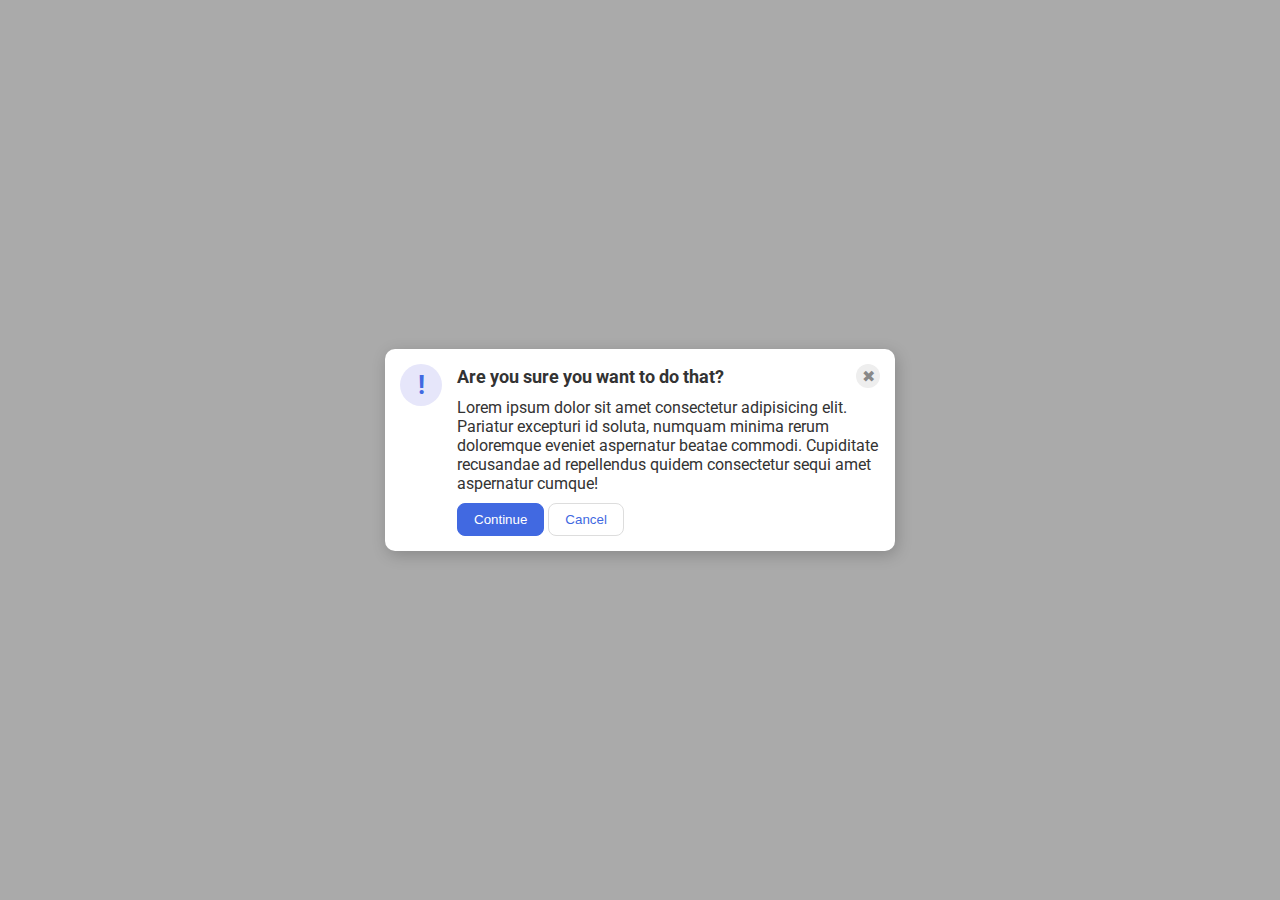
<file: flex/05-flex-modal/index.html>
<!DOCTYPE html>
<html lang="en">
  <head>
    <meta charset="UTF-8">
    <meta http-equiv="X-UA-Compatible" content="IE=edge">
    <meta name="viewport" content="width=device-width, initial-scale=1.0">
    <link rel="stylesheet" href="style.css">
    <title>Modal</title>
  </head>
  <body>
    <div class="modal">
      <div class="icon">!</div>
      <div class="content-container">
        <div class="header-container">
          <div class="header">Are you sure you want to do that?</div>
          <div class="close-button">✖</div>
        </div>
        <div class="text">Lorem ipsum dolor sit amet consectetur adipisicing elit. Pariatur excepturi id soluta, numquam minima rerum doloremque eveniet aspernatur beatae commodi. Cupiditate recusandae ad repellendus quidem consectetur sequi amet aspernatur cumque!</div>
        <button class="continue">Continue</button>
        <button class="cancel">Cancel</button>
      </div>
    </div>
  </body>
</html>
</file>
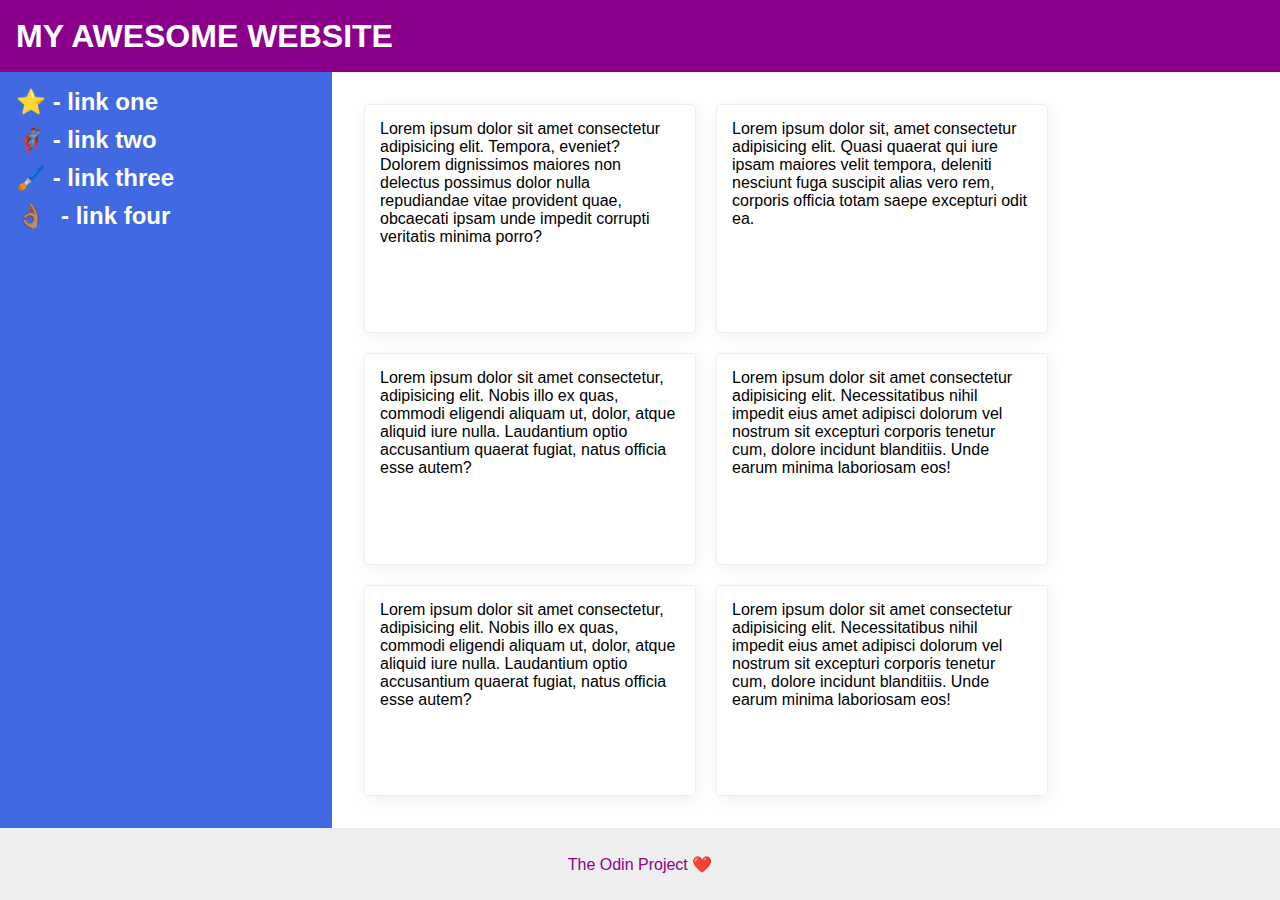
<file: flex/07-flex-layout-2/index.html>
<!DOCTYPE html>
<html lang="en">
  <head>
    <meta charset="UTF-8">
    <meta http-equiv="X-UA-Compatible" content="IE=edge">
    <meta name="viewport" content="width=device-width, initial-scale=1.0">
    <title>The Holy Grail</title>
    <link rel="stylesheet" href="style.css">
  </head>
  <body>
    <div class="header">
      MY AWESOME WEBSITE
    </div>
    
    <div class="middle">
      <div class="sidebar">
        <ul>
          <li><a href="#">⭐ - link one</a></li>
          <li><a href="#">🦸🏽‍♂️ - link two</a></li>
          <li><a href="#">🖌️ - link three</a></li>
          <li><a href="#"><span class="link-four">👌🏽</span>- link four</a></li>
        </ul>
      </div>
      <div class="cards">
        <div class="card">Lorem ipsum dolor sit amet consectetur adipisicing elit. Tempora, eveniet? Dolorem dignissimos maiores non delectus possimus dolor nulla repudiandae vitae provident quae, obcaecati ipsam unde impedit corrupti veritatis minima porro?</div>
        <div class="card">Lorem ipsum dolor sit, amet consectetur adipisicing elit. Quasi quaerat qui iure ipsam maiores velit tempora, deleniti nesciunt fuga suscipit alias vero rem, corporis officia totam saepe excepturi odit ea.</div>
        <div class="card">Lorem ipsum dolor sit amet consectetur, adipisicing elit. Nobis illo ex quas, commodi eligendi aliquam ut, dolor, atque aliquid iure nulla. Laudantium optio accusantium quaerat fugiat, natus officia esse autem?</div>
        <div class="card">Lorem ipsum dolor sit amet consectetur adipisicing elit. Necessitatibus nihil impedit eius amet adipisci dolorum vel nostrum sit excepturi corporis tenetur cum, dolore incidunt blanditiis. Unde earum minima laboriosam eos!</div>
        <div class="card">Lorem ipsum dolor sit amet consectetur, adipisicing elit. Nobis illo ex quas, commodi eligendi aliquam ut, dolor, atque aliquid iure nulla. Laudantium optio accusantium quaerat fugiat, natus officia esse autem?</div>
        <div class="card">Lorem ipsum dolor sit amet consectetur adipisicing elit. Necessitatibus nihil impedit eius amet adipisci dolorum vel nostrum sit excepturi corporis tenetur cum, dolore incidunt blanditiis. Unde earum minima laboriosam eos!</div>
      </div>
    </div>
    
    <div class="footer">
      The Odin Project ❤️
    </div>
  </body>
</html>
</file>
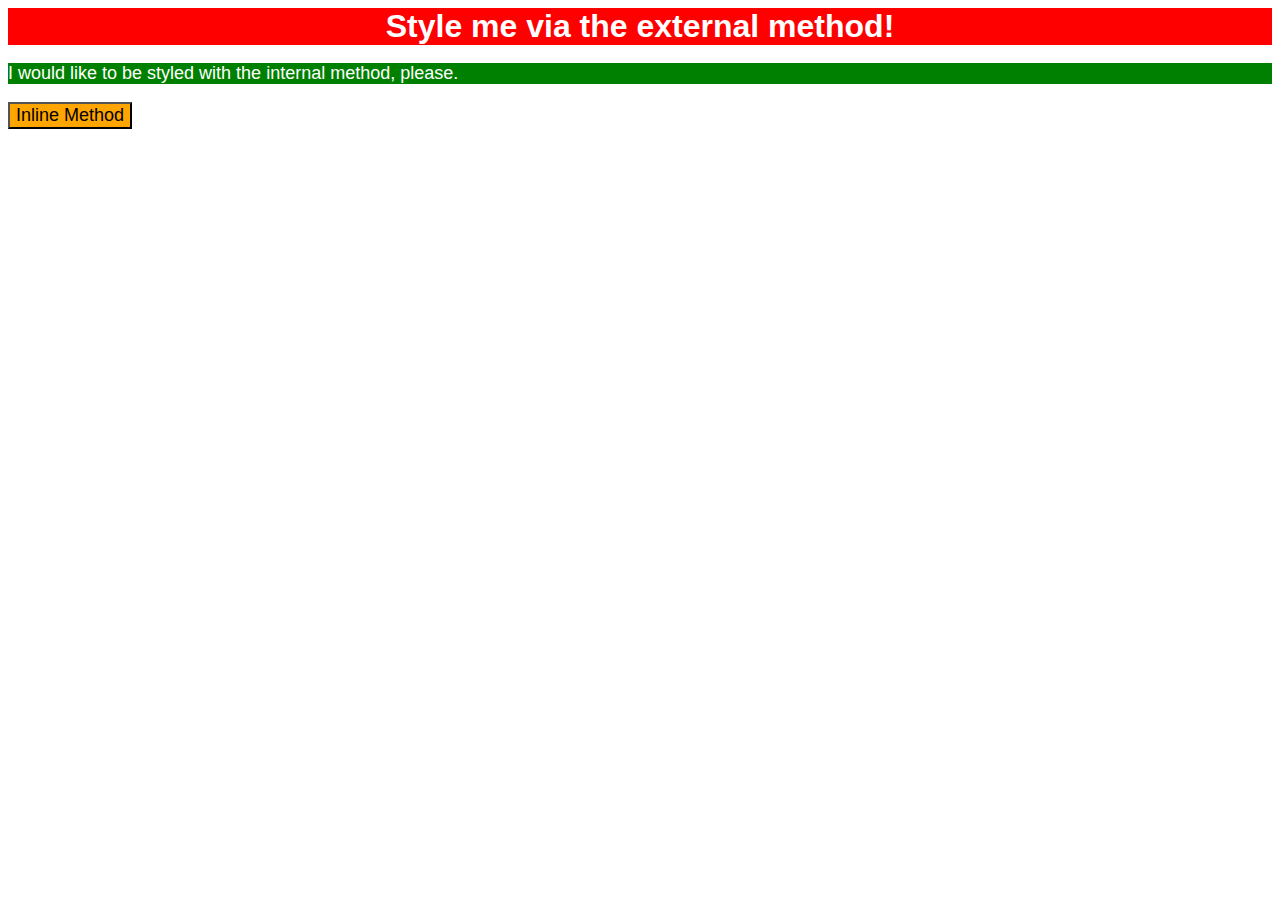
<file: foundations/01-css-methods/index.html>
<!DOCTYPE html>
<html lang="en">
  <head>
    <meta charset="UTF-8">
    <meta http-equiv="X-UA-Compatible" content="IE=edge">
    <meta name="viewport" content="width=device-width, initial-scale=1.0">
    <title>Methods for Adding CSS</title>
    <link rel="stylesheet" href="style.css">
  </head>
  <body>
    <style>
      p{
        background-color: green;
        color: white;
        font-family: arial;
        font-size: 18px;
      }
    </style>
    <div>Style me via the external method!</div>
    <p>I would like to be styled with the internal method, please.</p>
    <button style="background-color: orange; font-size: 18px; font-family: Arial, Helvetica, sans-serif;">Inline Method</button>
  </body>
</html>
</file>
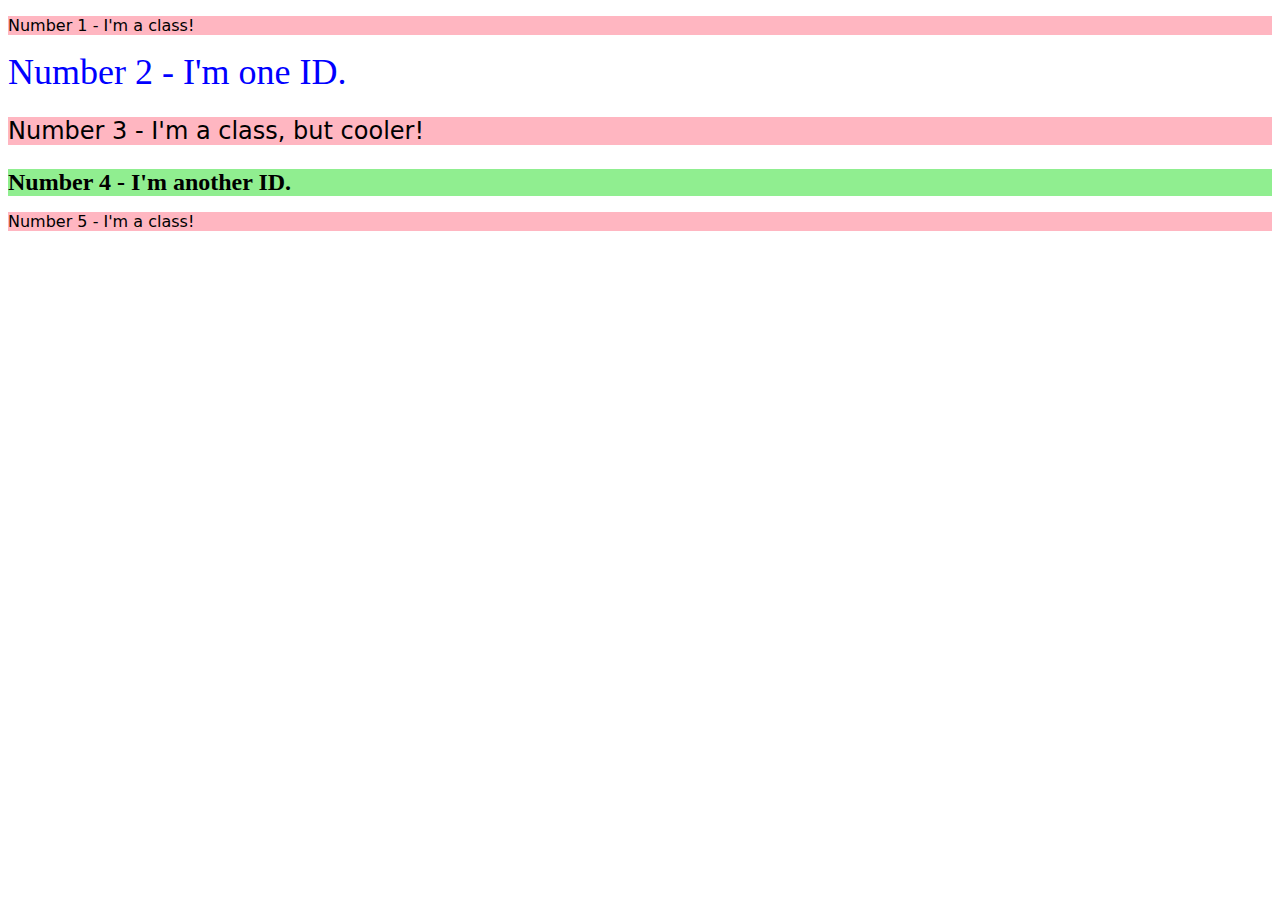
<file: foundations/02-class-id-selectors/index.html>
<!DOCTYPE html>
<html lang="en">
  <head>
    <meta charset="UTF-8">
    <meta http-equiv="X-UA-Compatible" content="IE=edge">
    <meta name="viewport" content="width=device-width, initial-scale=1.0">
    <title>Class and ID Selectors</title>
    <link rel="stylesheet" href="style.css">
  </head>
  <body>
    <p class="uneven">Number 1 - I'm a class!</p>
    <div id="ID-one">Number 2 - I'm one ID.</div>
    <p class="uneven element-three">Number 3 - I'm a class, but cooler!</p>
    <div id="ID-two">Number 4 - I'm another ID.</div>
    <p class="uneven">Number 5 - I'm a class!</p>
  </body>
</html>
</file>
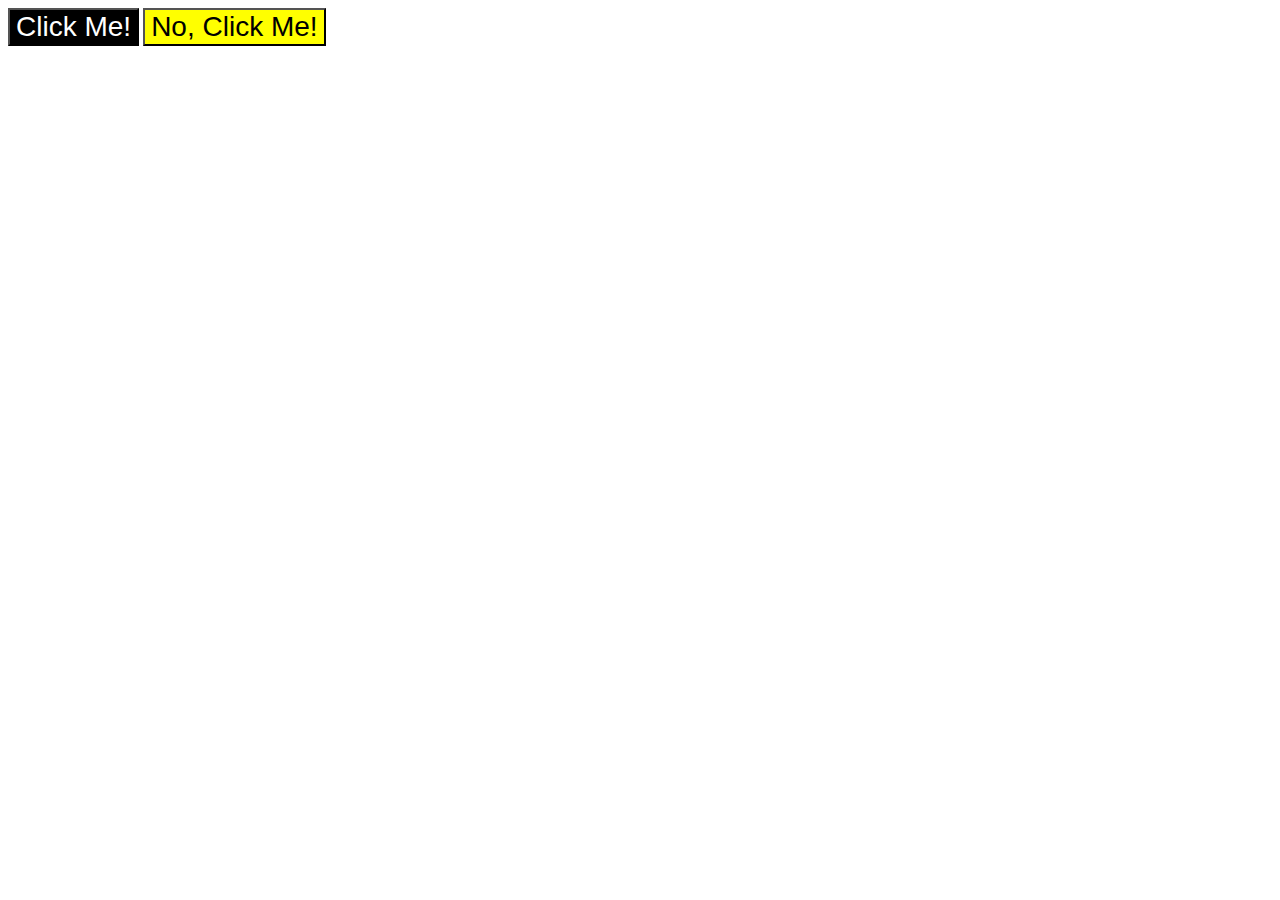
<file: foundations/03-grouping-selectors/index.html>
<!DOCTYPE html>
<html lang="en">
  <head>
    <meta charset="UTF-8">
    <meta http-equiv="X-UA-Compatible" content="IE=edge">
    <meta name="viewport" content="width=device-width, initial-scale=1.0">
    <title>Grouping Selectors</title>
    <link rel="stylesheet" href="style.css">
  </head>
  <body>
    <button class="btn-right">Click Me!</button>
    <button class="btn-left">No, Click Me!</button>
  </body>
</html>
</file>
<file: flex/05-flex-modal/style.css>
@import url('https://fonts.googleapis.com/css2?family=Roboto:wght@400;700&display=swap');

html, body {
  height: 100%;
}

body {
  font-family: Roboto, sans-serif;
  margin: 0;
  background: #aaa;
  color: #333;
  /* I'll give you this one for free lol */
  display: flex;
  align-items: center;
  justify-content: center;
}

.modal {
  display: flex;
  background: white;
  width: 480px;
  border-radius: 10px;
  box-shadow: 2px 4px 16px rgba(0,0,0,.2);
  padding: 15px;
  align-items: flex-start;
}

.header-container{
  display: flex;
  align-items: center;
  margin-bottom: 10px;
}

.header{
  font-weight: bold;
  font-size: 18px;
}

.icon {
  flex-shrink: 0;
  color: royalblue;
  font-size: 26px;
  font-weight: 700;
  background: lavender;
  width: 42px;
  height: 42px;
  border-radius: 50%;
  display: flex;
  align-items: center;
  justify-content: center;
  margin-right: 15px;
}

.close-button {
  background: #eee;
  border-radius: 50%;
  color: #888;
  font-weight: 400;
  font-size: 16px;
  height: 24px;
  width: 24px;
  display: flex;
  align-items: center;
  justify-content: center;
  margin-left: auto;
}

.text{
  margin-bottom: 10px;;
}

button {
  padding: 8px 16px;
  border-radius: 8px;
}

button.continue {
  background: royalblue;
  border: 1px solid royalblue;
  color: white;
}

button.cancel {
  background: white;
  border: 1px solid #ddd;
  color: royalblue;
}
</file>
<file: flex/07-flex-layout-2/style.css>
body {
  display: flex;
  flex-direction: column;
  font-family: -apple-system, BlinkMacSystemFont, 'Segoe UI', Roboto, Oxygen, Ubuntu, Cantarell, 'Open Sans', 'Helvetica Neue', sans-serif;
  margin: 0;
  min-height: 100vh;
}

.header {
  display: flex;
  align-items: center;
  height: 72px;
  background: darkmagenta;
  color: white;
  font-weight: 900;
  font-size: 32px;
  padding-left: 16px;
}

.middle{
  display: flex;
  flex: 1;
}

.sidebar {
  width: 300px;
  background: royalblue;
  flex-shrink: 0;
  padding: 16px;
}

ul{
  list-style-type: none;
  margin: 0;
  padding: 0;
}

a{
  font-size: 24px;
  font-weight: 600;
  text-decoration: none;
  color: white;
}

li{
  margin-bottom: 10px;
}

.link-four{
  margin-right: 15px;
}

.cards{
  display: flex;
  padding: 32px;
  flex-wrap: wrap;
  gap: 20px;
}

.card {
  border: 1px solid #eee;
  box-shadow: 2px 4px 16px rgba(0,0,0,.06);
  border-radius: 4px;
  padding: 15px;
  flex: 0 1 300px;
}

.footer {
  display: flex;
  justify-content: center;
  align-items: center;
  height: 72px;
  background: #eee;
  color: darkmagenta;
}
</file>
<file: foundations/01-css-methods/style.css>
div{
    font-family: arial;
    background-color: red;
    color: white;
    font-size: 32px;
    font-weight: bold;
    text-align: center;
}
</file>
<file: foundations/02-class-id-selectors/style.css>
.uneven{
    background-color: lightpink;
    font-family: Verdana, "Dejavu Sans", sans-serif;
}

#ID-one{
    color: blue;
    font-size: 36px;
}

.element-three, #ID-two{
    font-size: 24px;
}

#ID-two{
    background-color: lightgreen;
    font-weight: bold;
}
</file>
<file: foundations/03-grouping-selectors/style.css>
.btn-left, 
.btn-right{
    font-size: 28px;
    font-family: Helvetica, "Times New Roman", sans-serif;
}

.btn-right{
    background-color: black;
    color: white;
}

.btn-left{
    background-color: yellow;
}
</file>
